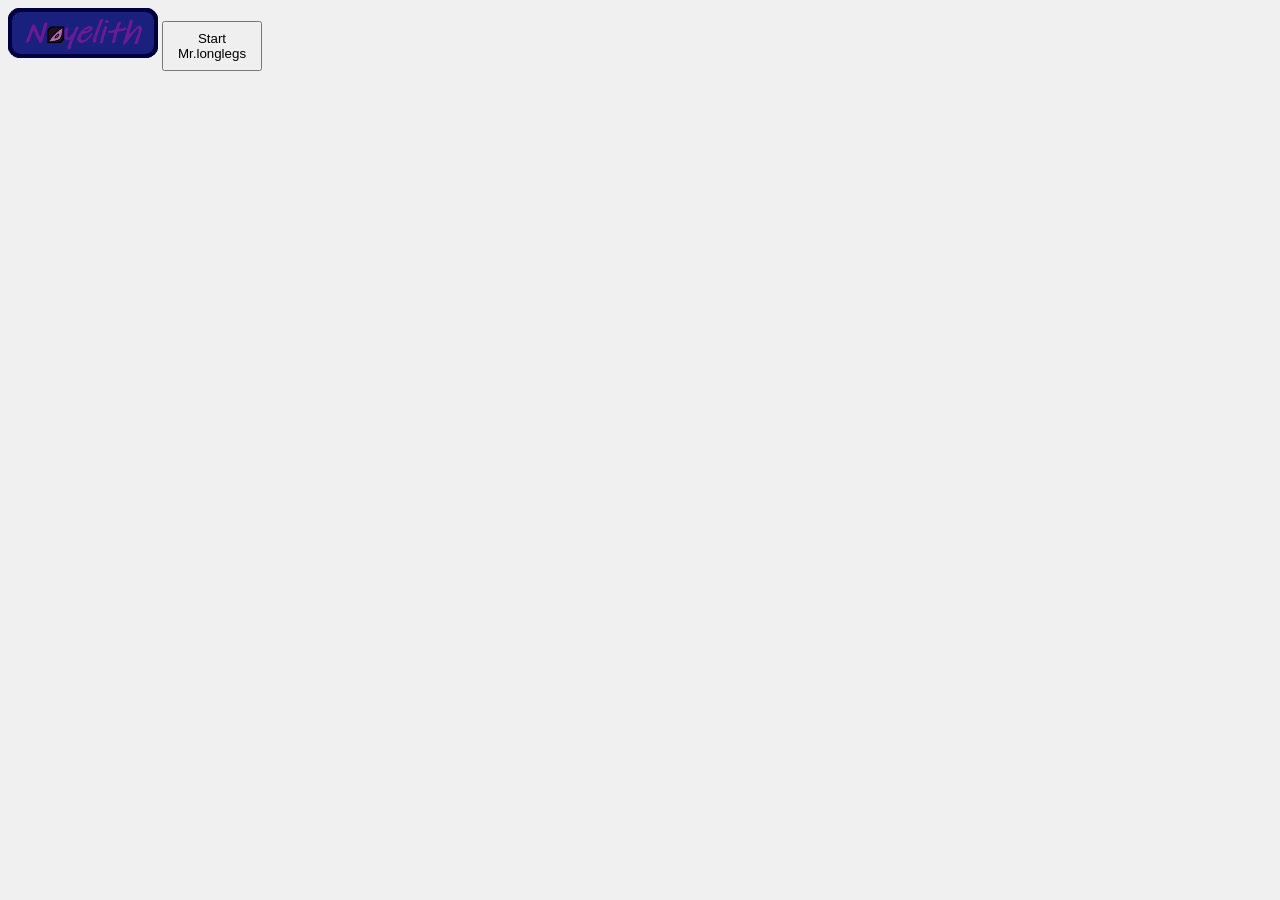
<file: index.html>
﻿<!DOCTYPE html>
<html>
<head>
    <title>Neyelith - Homepage</title>
    <link rel=" icon" type="image/x-icon" href="textures\\index\\icon.png">
    <link rel="stylesheet" href="stylesheet.css">
    <script src="mrlonglegsscript.js"></script>
</head>
<body style="background-color:rgb(240 240 240)">
    <a href="https://neyelith.github.io/"><img src="textures\\index\\bar.png" style="height:50px;top:15px"></a>
    <button id="startbutton" onclick="Mrlonglegs()" style="height:50px;width:100px;top:15px">Start Mr.longlegs</button>
    <script>
        function Mrlonglegs() {
            document.getElementById("startbutton").remove();
            startGame();
            setInterval(gameupdate, 16)
        }
    </script>
</body>
</html>
</file>
<file: stylesheet.css>
﻿
</file>
